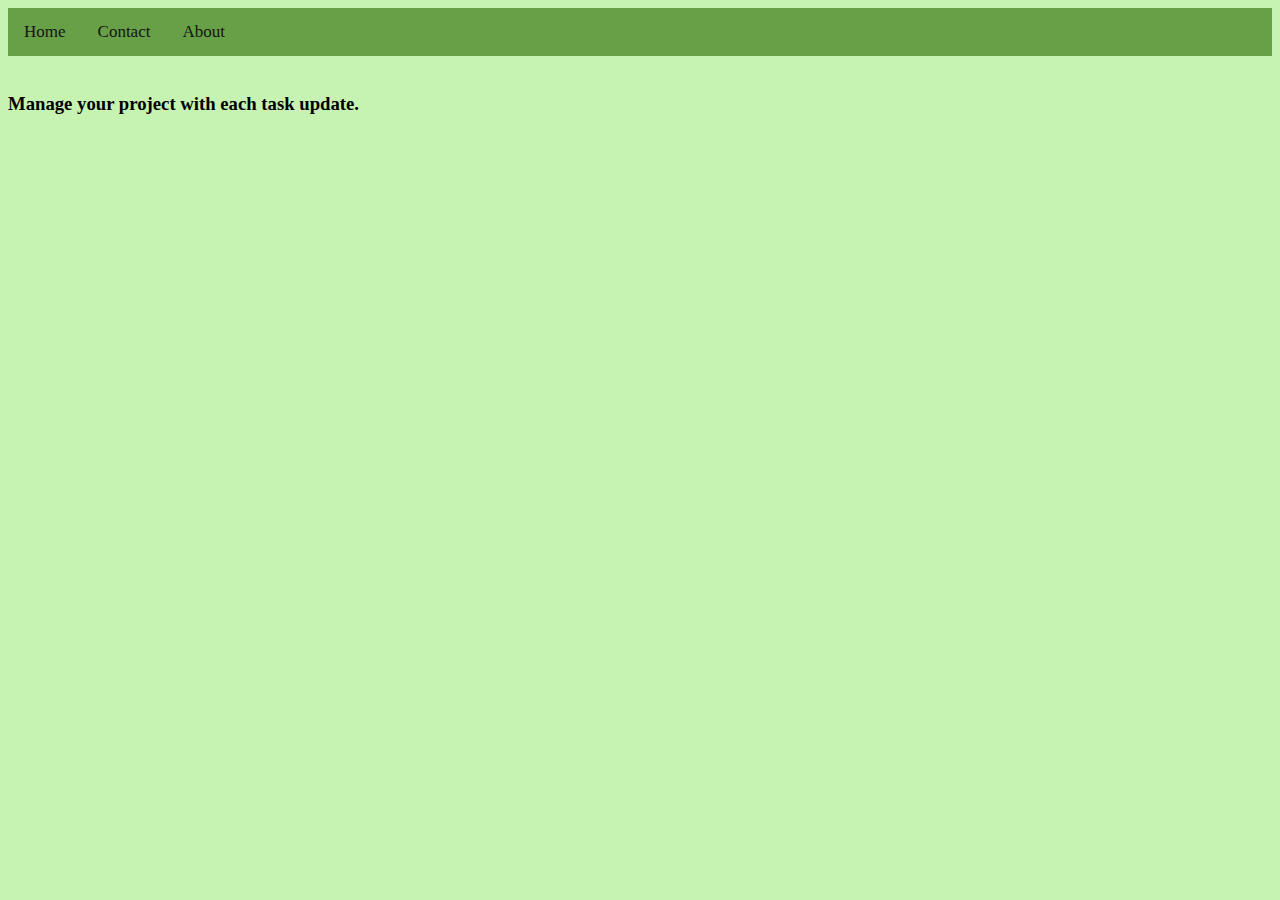
<file: templates/about.html>
<!DOCTYPE html>
<html lang="en"><head><meta http-equiv="Content-Type" content="text/html; charset=UTF-8">
    
    <meta name="viewport" content="width=device-width, initial-scale=1.0">
    <title>Project Manager</title>
    <link rel="stylesheet" type="text/css" href="/static/index.css">
</head>
<body>
    <div class="topnav">
        <a href="/">Home</a>
        <a href="#Contact">Contact</a>
        <a href="/about">About</a>
      </div> 
    <br>
    <div class="about">
        <h3>Manage your project with each task update.</h3>
    </div>
    

</body></html>
</file>
<file: static/index.css>
body {
    background-color: rgb(199, 243, 178);
  }

.topnav {
    background-color: rgb(104, 160, 72);
    overflow: hidden;
  }
  
  /* Style the links inside the navigation bar */
  .topnav a {
    float: left;
    color: #141414;
    text-align: center;
    padding: 14px 16px;
    text-decoration: none;
    font-size: 17px;
  }
  
  /* Change the color of links on hover */
  .topnav a:hover {
    background-color:  rgb(199, 243, 178);
    color: rgb(12, 12, 11);
  }
/*  inline form for task description*/
.button-container form,
.button-container form div {
    display: inline;
}

.button-container button {
    display: inline;
    vertical-align: middle; 
}
</file>
